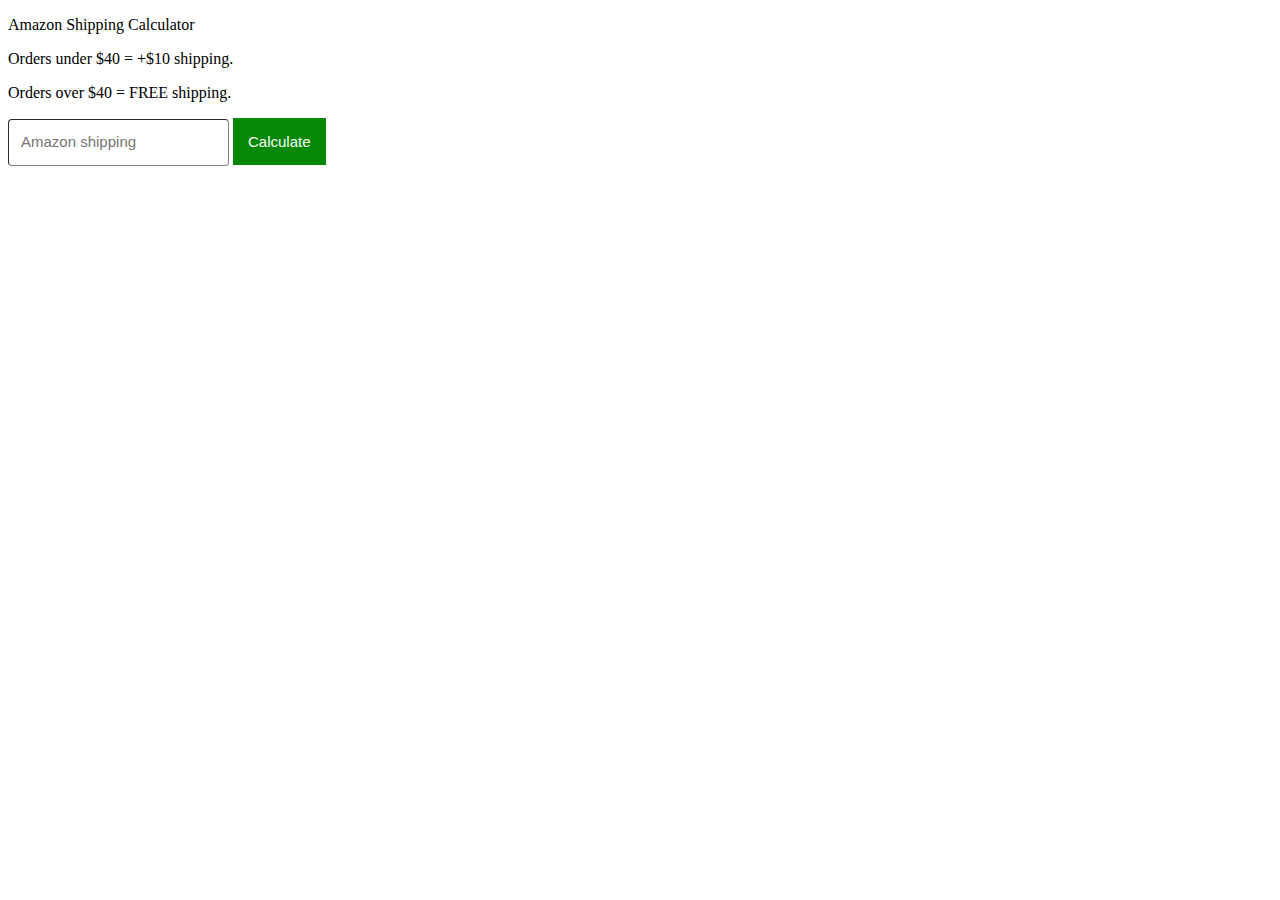
<file: index.html>
<!DOCTYPE html>
<html lang="en">
<head>
    <meta charset="UTF-8">
    <meta name="viewport" content="width=device-width, initial-scale=1.0">
    <title>Amazon shipping</title>
    <style>
    .js-cost-input{
    
        padding-top: 15px;
        padding-bottom: 15px;
        padding-left: 12px;
        padding-right: 30px;
        border-width: 1px;
        border-radius: 4px;
        border-color: gray;
    }
    .js-cost-input::placeholder{
        font-size: 15px;
    }
    .calculate-button{
        background-color: rgb(5, 136, 5);
        border: none;
        color: white;
        padding-top: 15px;
        padding-bottom: 15px;
        padding-left: 15px;
        padding-right: 15px;
        font-size: 15px;
        cursor: pointer;
    }
    .js-total-cost{
        color: rgb(248, 51, 51);
       font-size: 20px;
    }
    </style>
</head>
<body>
 
<p>Amazon Shipping Calculator</p>
<p>Orders under $40 = +$10 shipping.</p>
<p>Orders over $40 = FREE shipping.</p>
<input   class="js-cost-input" type="text"  placeholder="Amazon shipping"    >
<button   onclick="calculateCost(); "     class="calculate-button">Calculate</button>
<p class="js-total-cost"></p>


</body>

<script>


function calculateCost(){
    let cost = parseInt(document.querySelector('.js-cost-input').value);

 if(cost>= 0&& cost <40){
   cost= cost+10;
   document.querySelector('.js-total-cost').innerHTML = `$${cost}`;
}if (cost>40){
    cost += 0;
    document.querySelector('.js-total-cost').innerHTML = `$${cost}`;
}
if(cost<0){
    document.querySelector('.js-total-cost').innerHTML = 'Error: Cost cannot be less than $0';
}   
}




  

</script>

</html>
</file>
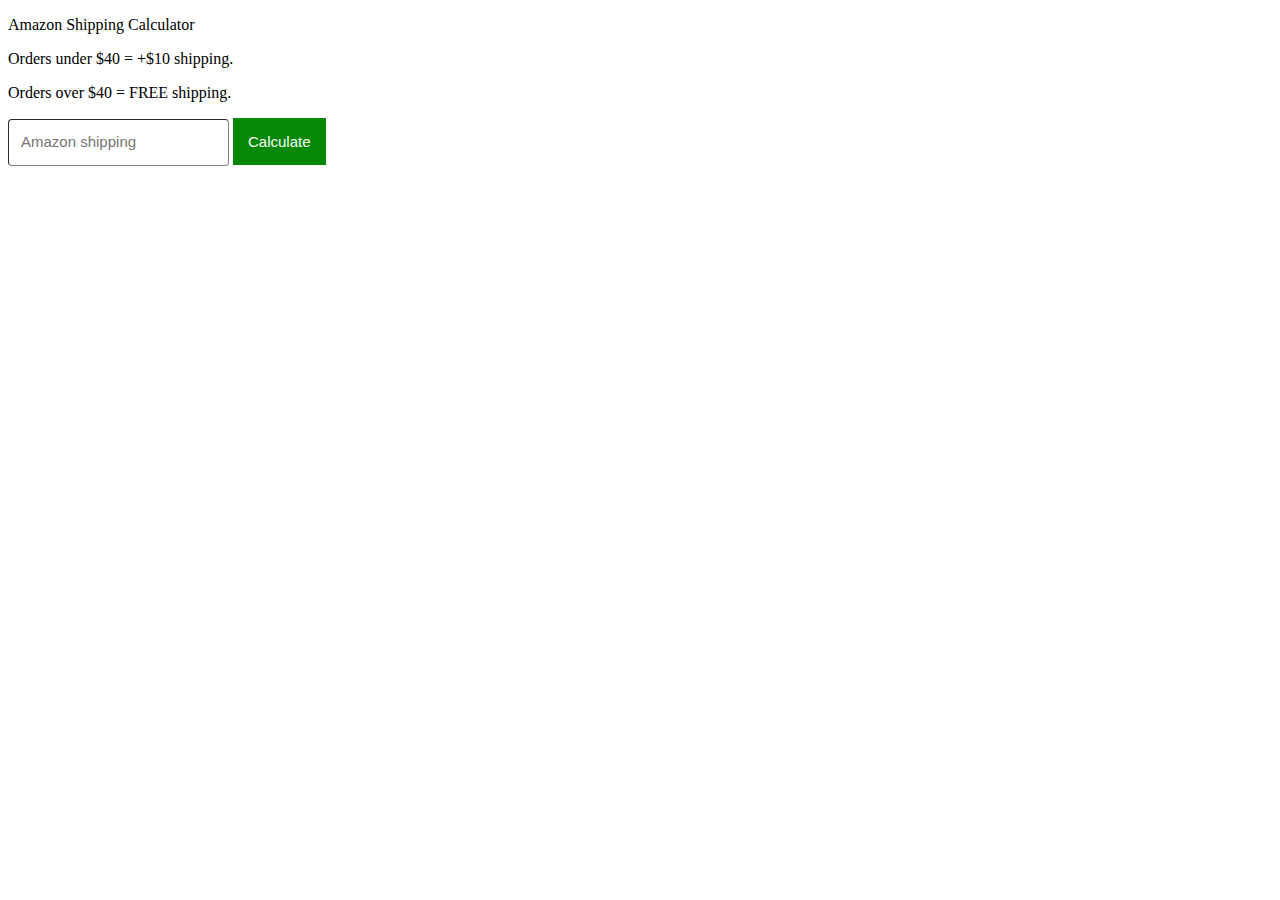
<file: Amazon-shipping.html>
<!DOCTYPE html>
<html lang="en">
<head>
    <meta charset="UTF-8">
    <meta name="viewport" content="width=device-width, initial-scale=1.0">
    <title>Amazon shipping</title>
    <style>
    .js-cost-input{
    
        padding-top: 15px;
        padding-bottom: 15px;
        padding-left: 12px;
        padding-right: 30px;
        border-width: 1px;
        border-radius: 4px;
        border-color: gray;
    }
    .js-cost-input::placeholder{
        font-size: 15px;
    }
    .calculate-button{
        background-color: rgb(5, 136, 5);
        border: none;
        color: white;
        padding-top: 15px;
        padding-bottom: 15px;
        padding-left: 15px;
        padding-right: 15px;
        font-size: 15px;
        cursor: pointer;
    }
    .js-total-cost{
        color: rgb(248, 51, 51);
       font-size: 20px;
    }
    </style>
</head>
<body>
 
<p>Amazon Shipping Calculator</p>
<p>Orders under $40 = +$10 shipping.</p>
<p>Orders over $40 = FREE shipping.</p>
<input   class="js-cost-input" type="text"  placeholder="Amazon shipping"    >
<button   onclick="calculateCost(); "     class="calculate-button">Calculate</button>
<p class="js-total-cost"></p>


</body>

<script>


function calculateCost(){
    let cost = parseInt(document.querySelector('.js-cost-input').value);

 if(cost>= 0&& cost <40){
   cost= cost+10;
   document.querySelector('.js-total-cost').innerHTML = `$${cost}`;
}if (cost>40){
    cost += 0;
    document.querySelector('.js-total-cost').innerHTML = `$${cost}`;
}
if(cost<0){
    document.querySelector('.js-total-cost').innerHTML = 'Error: Cost cannot be less than $0';
}   
}




  

</script>

</html>
</file>
